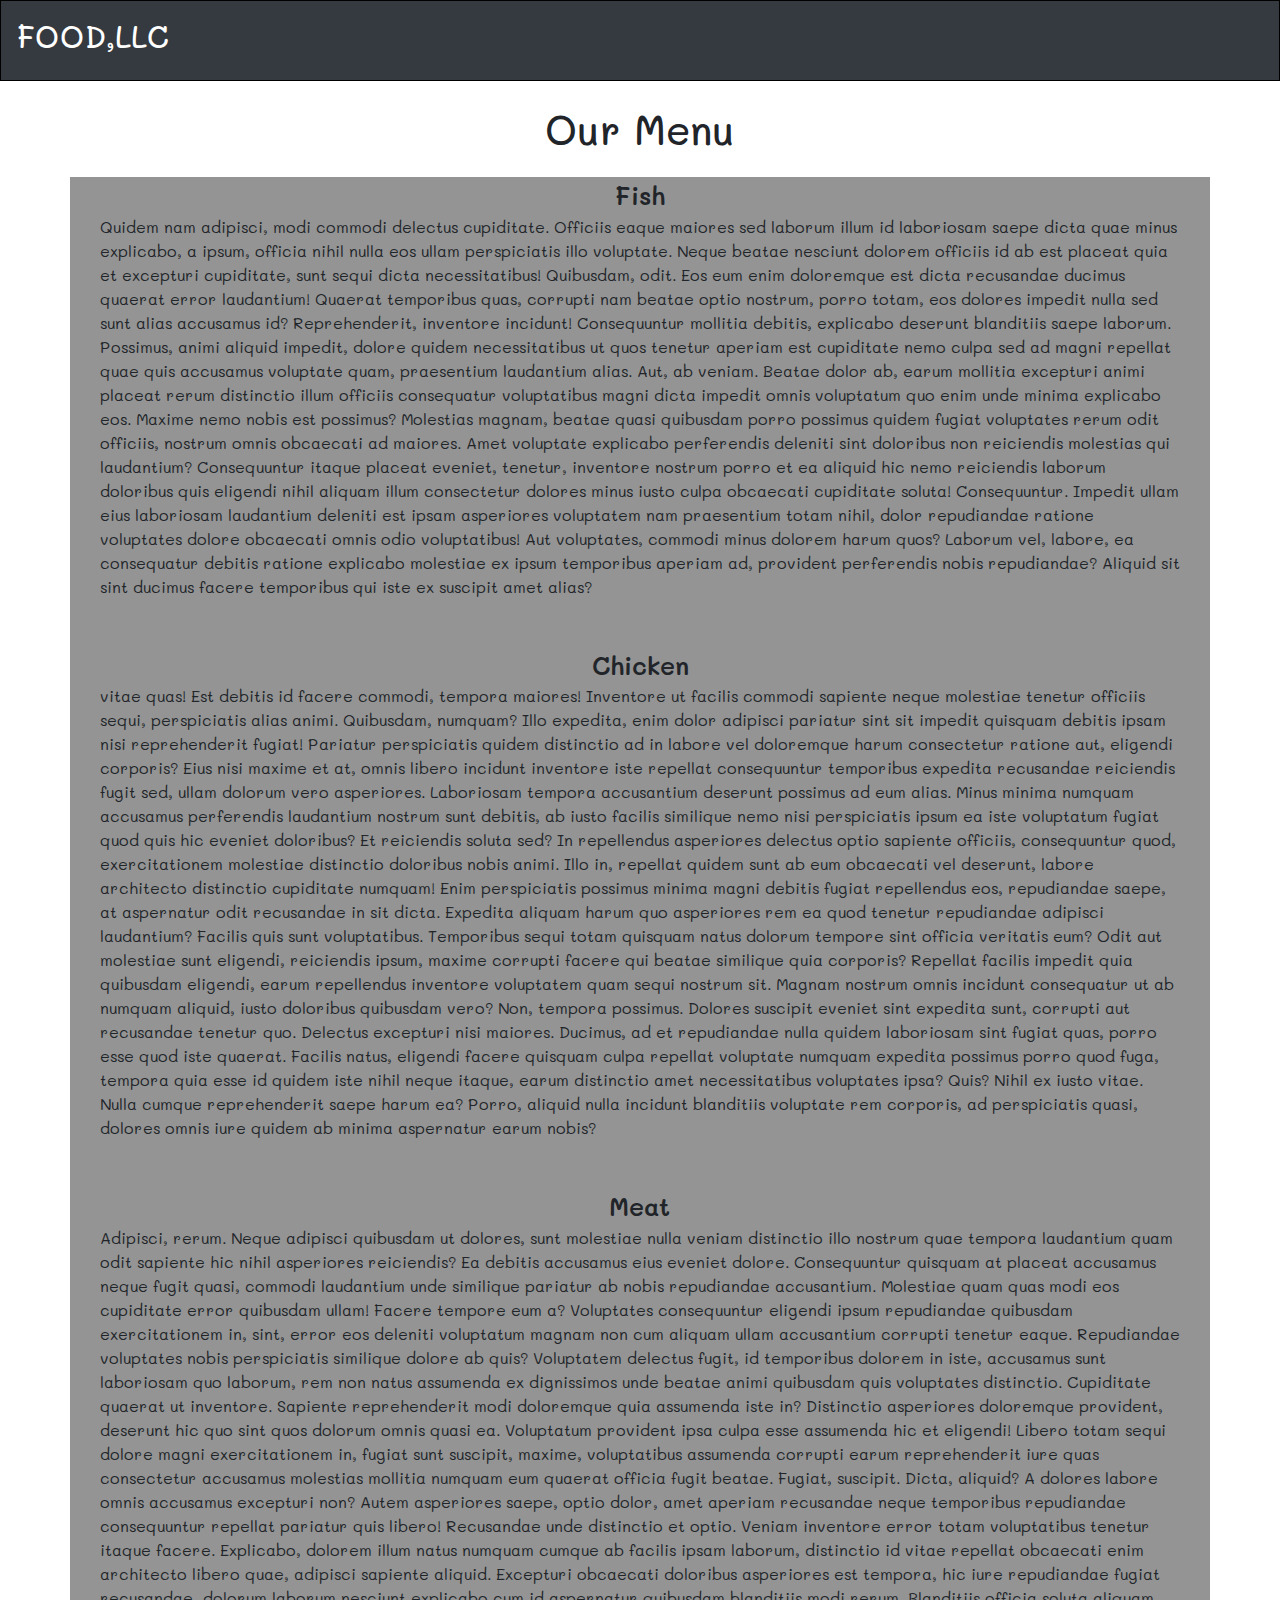
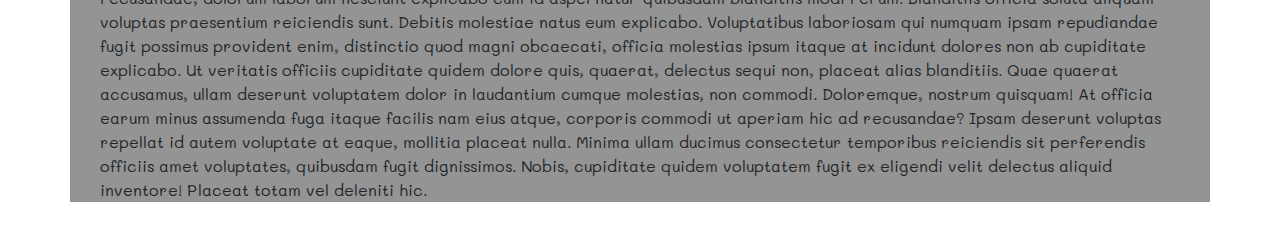
<file: index.html>
<!doctype html>
<html lang="en">
  <head>
    <title>Title</title>
    <!-- Required meta tags -->
    <meta charset="utf-8">
    <meta name="viewport" content="width=device-width, initial-scale=1, shrink-to-fit=no">

    <!-- Bootstrap CSS -->
    <link rel="stylesheet" href="https://stackpath.bootstrapcdn.com/bootstrap/4.3.1/css/bootstrap.min.css" integrity="sha384-ggOyR0iXCbMQv3Xipma34MD+dH/1fQ784/j6cY/iJTQUOhcWr7x9JvoRxT2MZw1T" crossorigin="anonymous">
    <link rel="preconnect" href="https://fonts.googleapis.com">
<link rel="preconnect" href="https://fonts.gstatic.com" crossorigin>
<link href="https://fonts.googleapis.com/css2?family=Mali:ital,wght@0,200;0,300;0,500;1,300&family=Patrick+Hand&display=swap" rel="stylesheet">
    <link rel="stylesheet" href="CSS/styles.css">
  </head>
  <body>
    <header>
       <nav class="navbar navbar-expand-lg navbar-dark bg-dark" id="header-nav">
          <h1 class="navbar-brand " >
            FOOD,LLC
          </h1>
          <button class="navbar-toggler" type="button" data-toggle="collapse" data-target="#MenuToggle">
            <span class="navbar-toggler-icon"></span>
          </button>
        </nav>
    </header>
         <div class="collapse navbar-collapse" id="MenuToggle">
           <ul class="navbar-nav mr-auto d-lg-none">
             <li class="nav-item active">Beef</li>
             <li class="nav-item active">Chicken</li>
             <li class="nav-item active">Meat</li>
           </ul>
         </div>
       
       <h1 class="text-center mt-4 mb-4">Our Menu</h1>
       <div class="container">
         <div class="col-xl-12 mb-5">
          <div class="text-center content">
            Fish
          </div>
          <div class="description">
              Quidem nam adipisci, modi commodi delectus cupiditate. Officiis eaque maiores sed laborum illum id laboriosam saepe dicta quae minus explicabo, a ipsum, officia nihil nulla eos ullam perspiciatis illo voluptate.
              Neque beatae nesciunt dolorem officiis id ab est placeat quia et excepturi cupiditate, sunt sequi dicta necessitatibus! Quibusdam, odit. Eos eum enim doloremque est dicta recusandae ducimus quaerat error laudantium!
              Quaerat temporibus quas, corrupti nam beatae optio nostrum, porro totam, eos dolores impedit nulla sed sunt alias accusamus id? Reprehenderit, inventore incidunt! Consequuntur mollitia debitis, explicabo deserunt blanditiis saepe laborum.
              Possimus, animi aliquid impedit, dolore quidem necessitatibus ut quos tenetur aperiam est cupiditate nemo culpa sed ad magni repellat quae quis accusamus voluptate quam, praesentium laudantium alias. Aut, ab veniam.
              Beatae dolor ab, earum mollitia excepturi animi placeat rerum distinctio illum officiis consequatur voluptatibus magni dicta impedit omnis voluptatum quo enim unde minima explicabo eos. Maxime nemo nobis est possimus?
              Molestias magnam, beatae quasi quibusdam porro possimus quidem fugiat voluptates rerum odit officiis, nostrum omnis obcaecati ad maiores. Amet voluptate explicabo perferendis deleniti sint doloribus non reiciendis molestias qui laudantium?
              Consequuntur itaque placeat eveniet, tenetur, inventore nostrum porro et ea aliquid hic nemo reiciendis laborum doloribus quis eligendi nihil aliquam illum consectetur dolores minus iusto culpa obcaecati cupiditate soluta! Consequuntur.
              Impedit ullam eius laboriosam laudantium deleniti est ipsam asperiores voluptatem nam praesentium totam nihil, dolor repudiandae ratione voluptates dolore obcaecati omnis odio voluptatibus! Aut voluptates, commodi minus dolorem harum quos?
              Laborum vel, labore, ea consequatur debitis ratione explicabo molestiae ex ipsum temporibus aperiam ad, provident perferendis nobis repudiandae? Aliquid sit sint ducimus facere temporibus qui iste ex suscipit amet alias?
        </div>
         </div>
         <div class="col-xl-12 mb-5">
           <div class="text-center content">
             Chicken
           </div>
           <div class="description">
              vitae quas! Est debitis id facere commodi, tempora maiores! Inventore ut facilis commodi sapiente neque molestiae tenetur officiis sequi, perspiciatis alias animi. Quibusdam, numquam?
              Illo expedita, enim dolor adipisci pariatur sint sit impedit quisquam debitis ipsam nisi reprehenderit fugiat! Pariatur perspiciatis quidem distinctio ad in labore vel doloremque harum consectetur ratione aut, eligendi corporis?
              Eius nisi maxime et at, omnis libero incidunt inventore iste repellat consequuntur temporibus expedita recusandae reiciendis fugit sed, ullam dolorum vero asperiores. Laboriosam tempora accusantium deserunt possimus ad eum alias.
              Minus minima numquam accusamus perferendis laudantium nostrum sunt debitis, ab iusto facilis similique nemo nisi perspiciatis ipsum ea iste voluptatum fugiat quod quis hic eveniet doloribus? Et reiciendis soluta sed?
              In repellendus asperiores delectus optio sapiente officiis, consequuntur quod, exercitationem molestiae distinctio doloribus nobis animi. Illo in, repellat quidem sunt ab eum obcaecati vel deserunt, labore architecto distinctio cupiditate numquam!
              Enim perspiciatis possimus minima magni debitis fugiat repellendus eos, repudiandae saepe, at aspernatur odit recusandae in sit dicta. Expedita aliquam harum quo asperiores rem ea quod tenetur repudiandae adipisci laudantium?
              Facilis quis sunt voluptatibus. Temporibus sequi totam quisquam natus dolorum tempore sint officia veritatis eum? Odit aut molestiae sunt eligendi, reiciendis ipsum, maxime corrupti facere qui beatae similique quia corporis?
              Repellat facilis impedit quia quibusdam eligendi, earum repellendus inventore voluptatem quam sequi nostrum sit. Magnam nostrum omnis incidunt consequatur ut ab numquam aliquid, iusto doloribus quibusdam vero? Non, tempora possimus.
              Dolores suscipit eveniet sint expedita sunt, corrupti aut recusandae tenetur quo. Delectus excepturi nisi maiores. Ducimus, ad et repudiandae nulla quidem laboriosam sint fugiat quas, porro esse quod iste quaerat.
              Facilis natus, eligendi facere quisquam culpa repellat voluptate numquam expedita possimus porro quod fuga, tempora quia esse id quidem iste nihil neque itaque, earum distinctio amet necessitatibus voluptates ipsa? Quis?
              Nihil ex iusto vitae. Nulla cumque reprehenderit saepe harum ea? Porro, aliquid nulla incidunt blanditiis voluptate rem corporis, ad perspiciatis quasi, dolores omnis iure quidem ab minima aspernatur earum nobis?
          </div>
         </div>
         <div class="col-xl-12 mb-5">
           <div class="text-center content">Meat</div>  
           <div class="description">
              Adipisci, rerum. Neque adipisci quibusdam ut dolores, sunt molestiae nulla veniam distinctio illo nostrum quae tempora laudantium quam odit sapiente hic nihil asperiores reiciendis? Ea debitis accusamus eius eveniet dolore.
              Consequuntur quisquam at placeat accusamus neque fugit quasi, commodi laudantium unde similique pariatur ab nobis repudiandae accusantium. Molestiae quam quas modi eos cupiditate error quibusdam ullam! Facere tempore eum a?
              Voluptates consequuntur eligendi ipsum repudiandae quibusdam exercitationem in, sint, error eos deleniti voluptatum magnam non cum aliquam ullam accusantium corrupti tenetur eaque. Repudiandae voluptates nobis perspiciatis similique dolore ab quis?
              Voluptatem delectus fugit, id temporibus dolorem in iste, accusamus sunt laboriosam quo laborum, rem non natus assumenda ex dignissimos unde beatae animi quibusdam quis voluptates distinctio. Cupiditate quaerat ut inventore.
              Sapiente reprehenderit modi doloremque quia assumenda iste in? Distinctio asperiores doloremque provident, deserunt hic quo sint quos dolorum omnis quasi ea. Voluptatum provident ipsa culpa esse assumenda hic et eligendi!
              Libero totam sequi dolore magni exercitationem in, fugiat sunt suscipit, maxime, voluptatibus assumenda corrupti earum reprehenderit iure quas consectetur accusamus molestias mollitia numquam eum quaerat officia fugit beatae. Fugiat, suscipit.
              Dicta, aliquid? A dolores labore omnis accusamus excepturi non? Autem asperiores saepe, optio dolor, amet aperiam recusandae neque temporibus repudiandae consequuntur repellat pariatur quis libero! Recusandae unde distinctio et optio.
              Veniam inventore error totam voluptatibus tenetur itaque facere. Explicabo, dolorem illum natus numquam cumque ab facilis ipsam laborum, distinctio id vitae repellat obcaecati enim architecto libero quae, adipisci sapiente aliquid.
              Excepturi obcaecati doloribus asperiores est tempora, hic iure repudiandae fugiat recusandae, dolorum laborum nesciunt explicabo cum id aspernatur quibusdam blanditiis modi rerum. Blanditiis officia soluta aliquam voluptas praesentium reiciendis sunt.
              Debitis molestiae natus eum explicabo. Voluptatibus laboriosam qui numquam ipsam repudiandae fugit possimus provident enim, distinctio quod magni obcaecati, officia molestias ipsum itaque at incidunt dolores non ab cupiditate explicabo.
              Ut veritatis officiis cupiditate quidem dolore quis, quaerat, delectus sequi non, placeat alias blanditiis. Quae quaerat accusamus, ullam deserunt voluptatem dolor in laudantium cumque molestias, non commodi. Doloremque, nostrum quisquam!
              At officia earum minus assumenda fuga itaque facilis nam eius atque, corporis commodi ut aperiam hic ad recusandae? Ipsam deserunt voluptas repellat id autem voluptate at eaque, mollitia placeat nulla.
              Minima ullam ducimus consectetur temporibus reiciendis sit perferendis officiis amet voluptates, quibusdam fugit dignissimos. Nobis, cupiditate quidem voluptatem fugit ex eligendi velit delectus aliquid inventore! Placeat totam vel deleniti hic.
          </div>
       </div>
      
    <!-- Optional JavaScript -->
    <!-- jQuery first, then Popper.js, then Bootstrap JS -->
    <script src="https://code.jquery.com/jquery-3.3.1.slim.min.js" integrity="sha384-q8i/X+965DzO0rT7abK41JStQIAqVgRVzpbzo5smXKp4YfRvH+8abtTE1Pi6jizo" crossorigin="anonymous"></script>
    <script src="https://cdnjs.cloudflare.com/ajax/libs/popper.js/1.14.7/umd/popper.min.js" integrity="sha384-UO2eT0CpHqdSJQ6hJty5KVphtPhzWj9WO1clHTMGa3JDZwrnQq4sF86dIHNDz0W1" crossorigin="anonymous"></script>
    <script src="https://stackpath.bootstrapcdn.com/bootstrap/4.3.1/js/bootstrap.min.js" integrity="sha384-JjSmVgyd0p3pXB1rRibZUAYoIIy6OrQ6VrjIEaFf/nJGzIxFDsf4x0xIM+B07jRM" crossorigin="anonymous"></script>
  </body>
</html>
</file>
<file: CSS/styles.css>
.nav-item {
  align-items: center;
}
* {
  font-family: "Mali", cursive;
}
ul {
  background-color: #1b1a17;
  color: white;
}
li {
  text-align: center;
  border: 1px solid black;
  margin: 0;
  padding: 0;
}
#header-nav {
  border: 1px solid black;
  background-color: #949494;
}
.navbar-brand {
  font-size: 30px;
}
h1 {
  font-size: 40px;
}
.content {
  font-size: 25px;
  font-weight: 600;
}
.container {
  background-color: #949494;
}
</file>
